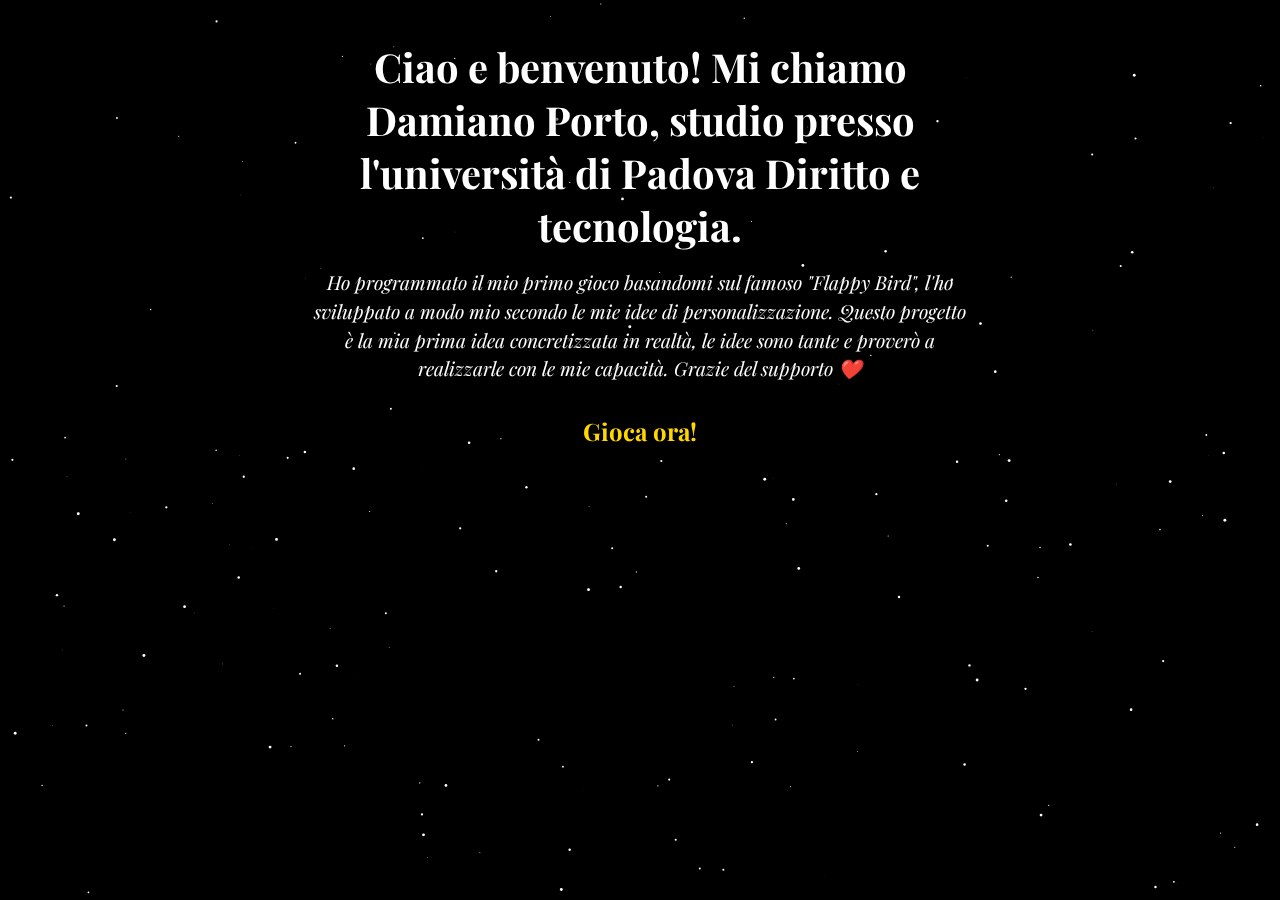
<file: index.html>
<!DOCTYPE html>
<html lang="it">
<head>
  <meta charset="UTF-8" />
  <meta name="viewport" content="width=device-width, initial-scale=1, maximum-scale=1, user-scalable=no" />
  <title>Damiano Porto - Universo</title>
  <link href="https://fonts.googleapis.com/css2?family=Playfair+Display&display=swap" rel="stylesheet" />
  <link rel="apple-touch-icon" href="icon.png" />
  <link rel="stylesheet" href="style.css" />
</head>
<body>
  <canvas id="stars"></canvas>
  <div class="content">
    <h1>
      Ciao e benvenuto! Mi chiamo Damiano Porto, studio presso l'università di Padova Diritto e tecnologia.
    </h1>
    <h2>
      Ho programmato il mio primo gioco basandomi sul famoso "Flappy Bird", l'ho sviluppato a modo mio secondo le mie idee di personalizzazione. Questo progetto è la mia prima idea concretizzata in realtà, le idee sono tante e proverò a realizzarle con le mie capacità. Grazie del supporto ❤️
    </h2>
    <div class="play-area">
      <span class="play-text">Gioca ora!</span>
      <!-- Inserisci qui il link del gioco appena lo hai disponibile -->
      <!-- Esempio:
      <a href="https://tuo-link-gioco.github.io" target="_blank" class="game-link">Vai al gioco</a>
      -->
    </div>
  </div>
  <script src="script.js"></script>
</body>
</html>
</file>
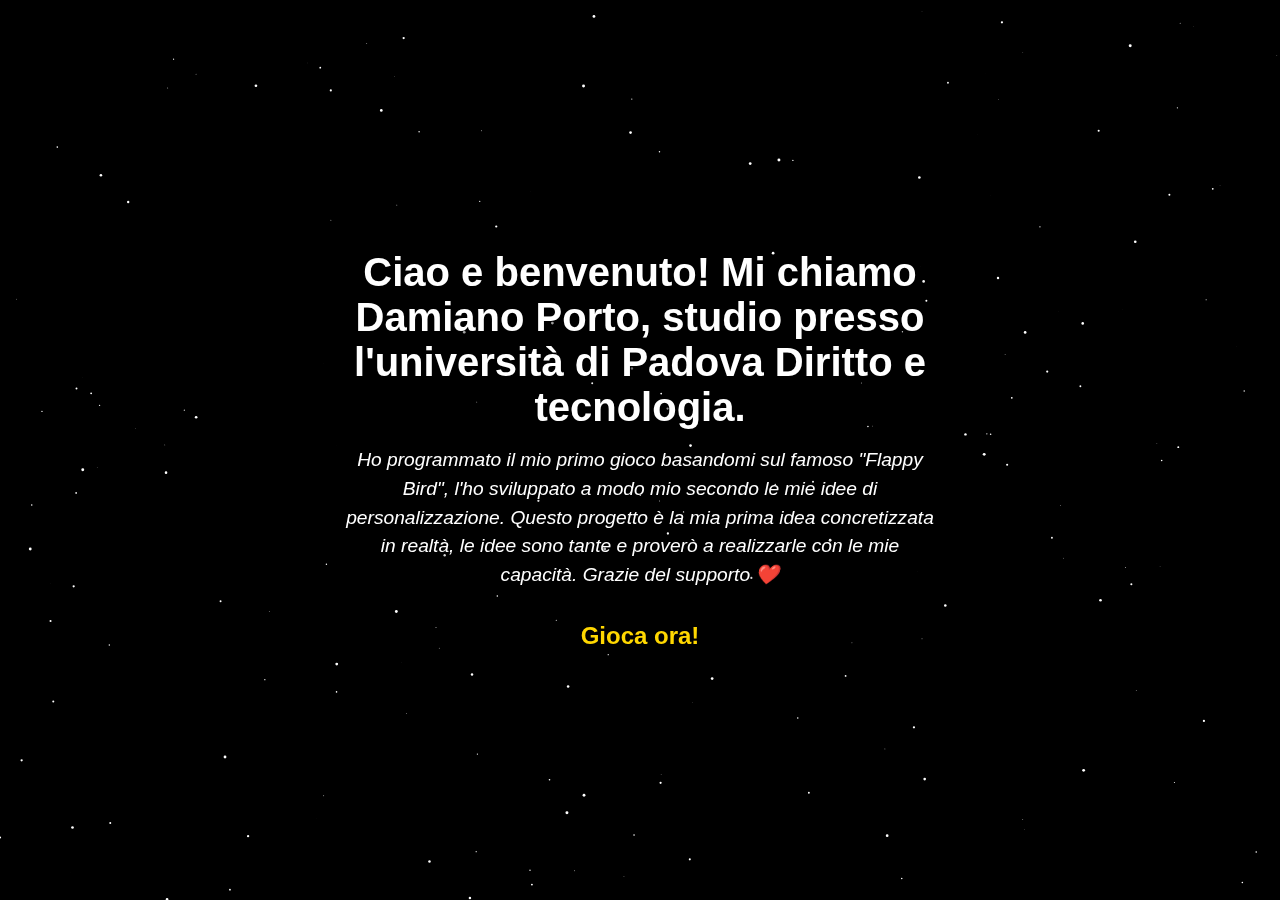
<file: universo-app/index.html>
<!DOCTYPE html>
<html lang="it">
<head>
  <meta charset="UTF-8" />
  <meta name="viewport" content="width=device-width, initial-scale=1" />
  <title>Damiano Porto - Universo</title>
  <link rel="stylesheet" href="style.css" />
</head>
<body>
  <canvas id="stars"></canvas>
  <div class="content">
    <h1>
      Ciao e benvenuto! Mi chiamo Damiano Porto, studio presso l'università di Padova Diritto e tecnologia.
    </h1>
    <h2>
      Ho programmato il mio primo gioco basandomi sul famoso "Flappy Bird", l'ho sviluppato a modo mio secondo le mie idee di personalizzazione. Questo progetto è la mia prima idea concretizzata in realtà, le idee sono tante e proverò a realizzarle con le mie capacità. Grazie del supporto ❤️
    </h2>
    <div class="play-area">
      <span class="play-text">Gioca ora!</span>
      <!-- Inserisci qui il link del gioco appena lo hai disponibile -->
      <!-- Esempio:
      <a href="https://tuo-link-al-gioco.github.io" target="_blank" class="game-link">Link al gioco</a>
      -->
    </div>
  </div>
  <script src="script.js"></script>
</body>
</html>
</file>
<file: style.css>
* {
  margin: 0;
  padding: 0;
  box-sizing: border-box;
}

html, body {
  height: 100%;
  font-family: 'Playfair Display', serif;
  margin: 0;
  padding: 0;
  overflow-x: hidden;
  background: black;
}

#stars {
  position: fixed;
  top: 0;
  left: 0;
  z-index: 0;
  width: 100vw;
  height: 100vh;
  background: black;
}

.content {
  position: relative;
  z-index: 1;
  text-align: center;
  color: white;
  text-shadow: 2px 2px 8px #000;
  max-width: 700px;
  margin: 0 auto;
  padding: 40px 20px;
}

h1 {
  font-size: 2.5rem;
  margin-bottom: 1rem;
  font-weight: 700;
}

h2 {
  font-size: 1.2rem;
  font-weight: 400;
  margin-bottom: 2rem;
  line-height: 1.5;
  font-style: italic;
}

.play-area {
  margin-top: 1rem;
  display: flex;
  align-items: center;
  gap: 10px;
  justify-content: center;
  flex-wrap: wrap;
}

.play-text {
  font-size: 1.5rem;
  font-weight: 700;
  color: #ffd700;
  text-shadow: 1px 1px 4px #000;
}

.game-link {
  padding: 10px 20px;
  background-color: rgba(255, 255, 255, 0.1);
  border: 2px solid white;
  border-radius: 10px;
  color: white;
  text-decoration: none;
  font-weight: bold;
  transition: background-color 0.3s;
}

.game-link:hover {
  background-color: rgba(255, 255, 255, 0.3);
}
</file>
<file: universo-app/style.css>
* {
  margin: 0;
  padding: 0;
  box-sizing: border-box;
}

html, body {
  height: 100%;
  overflow: hidden;
  font-family: 'Arial', sans-serif;
}

#stars {
  position: absolute;
  top: 0;
  left: 0;
  z-index: 0;
  width: 100%;
  height: 100%;
  background: black;
}

.content {
  position: absolute;
  top: 50%;
  left: 50%;
  transform: translate(-50%, -50%);
  color: white;
  z-index: 1;
  text-align: center;
  text-shadow: 2px 2px 8px #000;
  max-width: 700px;
  padding: 20px;
}

h1 {
  font-size: 2.5rem;
  margin-bottom: 1rem;
  font-weight: 700;
}

h2 {
  font-size: 1.2rem;
  font-weight: 400;
  margin-bottom: 2rem;
  line-height: 1.5;
  font-style: italic;
}

.play-area {
  margin-top: 1rem;
  display: flex;
  align-items: center;
  gap: 10px;
  justify-content: center;
}

.play-text {
  font-size: 1.5rem;
  font-weight: 700;
  color: #ffd700;
  text-shadow: 1px 1px 4px #000;
}

.game-link {
  padding: 10px 20px;
  background-color: rgba(255, 255, 255, 0.1);
  border: 2px solid white;
  border-radius: 10px;
  color: white;
  text-decoration: none;
  font-weight: bold;
  transition: background-color 0.3s;
}

.game-link:hover {
  background-color: rgba(255, 255, 255, 0.3);
}
</file>
